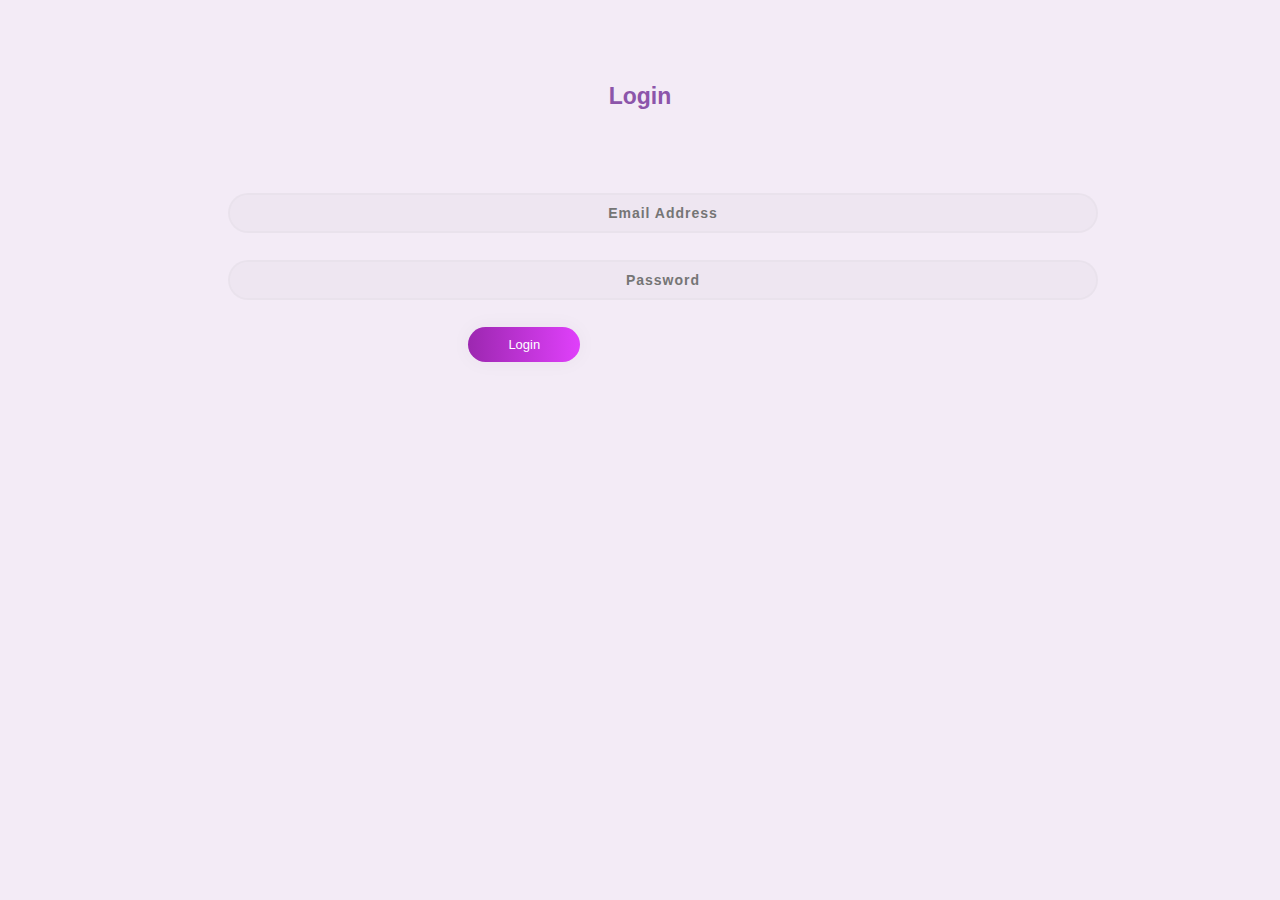
<file: target/classes/templates/index.html>
<!DOCTYPE html>
<html lang="en" xmlns="http://www.w3.org/1999/xhtml"
         xmlns:th="http://www.thymeleaf.org">
<head>
    <meta charset="UTF-8">
    <title>Employee Management System</title>
    <title>Login Form</title>
    <meta name="viewport" content="width=device-width, initial-scale=1" />
    <style>
        body {
            background-color: #F3EBF6;
            font-family: 'Ubuntu', sans-serif;
        }
        .sign {
            padding-top: 60px;
            color: #8C55AA;
            font-family: 'Ubuntu', sans-serif;
            font-weight: bold;
            font-size: 23px;
        }
        .un {
            width: 76%;
            color: rgb(38, 50, 56);
            font-weight: 700;
            font-size: 14px;
            letter-spacing: 1px;
            background: rgba(136, 126, 126, 0.04);
            padding: 10px 20px;
            border: none;
            border-radius: 20px;
            outline: none;
            box-sizing: border-box;
            border: 2px solid rgba(0, 0, 0, 0.02);
            margin-bottom: 50px;
            margin-left: 46px;
            text-align: center;
            margin-bottom: 27px;
            font-family: 'Ubuntu', sans-serif;
        }
        form.form1 {
            padding: 60px;
            text-align: center;

        }
        .pass {
            width: 76%;
            color: rgb(38, 50, 56);
            font-weight: 700;
            font-size: 14px;
            letter-spacing: 1px;
            background: rgba(136, 126, 126, 0.04);
            padding: 10px 20px;
            border: none;
            border-radius: 20px;
            outline: none;
            box-sizing: border-box;
            border: 2px solid rgba(0, 0, 0, 0.02);
            margin-bottom: 50px;
            margin-left: 46px;
            text-align: center;
            margin-bottom: 27px;
            font-family: 'Ubuntu', sans-serif;
        }
        .un:focus, .pass:focus {
            border: 2px solid rgba(0, 0, 0, 0.18) !important;

        }
        .submit {
            cursor: pointer;
            border-radius: 5em;
            color: #fff;
            background: linear-gradient(to right, #9C27B0, #E040FB);
            border: 0;
            padding-left: 40px;
            padding-right: 40px;
            padding-bottom: 10px;
            padding-top: 10px;
            font-family: 'Ubuntu', sans-serif;
            margin-left: 35%;
            font-size: 13px;
            box-shadow: 0 0 20px 1px rgba(0, 0, 0, 0.04);
        }

        a {
            text-shadow: 0px 0px 3px rgba(117, 117, 117, 0.12);
            color: #E1BEE7;
            text-decoration: none
        }

        .submit {
            display: flex;
            text-align: center;

        }

        @media (max-width: 600px) {

        }
    </style>
</head>

<body>

<div class="Login">
<p class="sign" align="center">Login</p>
<form class="form1" action="#" th:action="@{/Login}" th:object="${employeeLogin}" method="post">
    <input class="un " th:type="email" align="center" th:field="*{email}" placeholder="Email Address" required/>
    <input class="pass" th:type="password" align="center" th:field="*{password}" style="-webkit-text-security: circle" placeholder="Password" required/>
    <button class="submit" align="center">Login</button>

</form>
    </div>
</body>
</html>
</file>
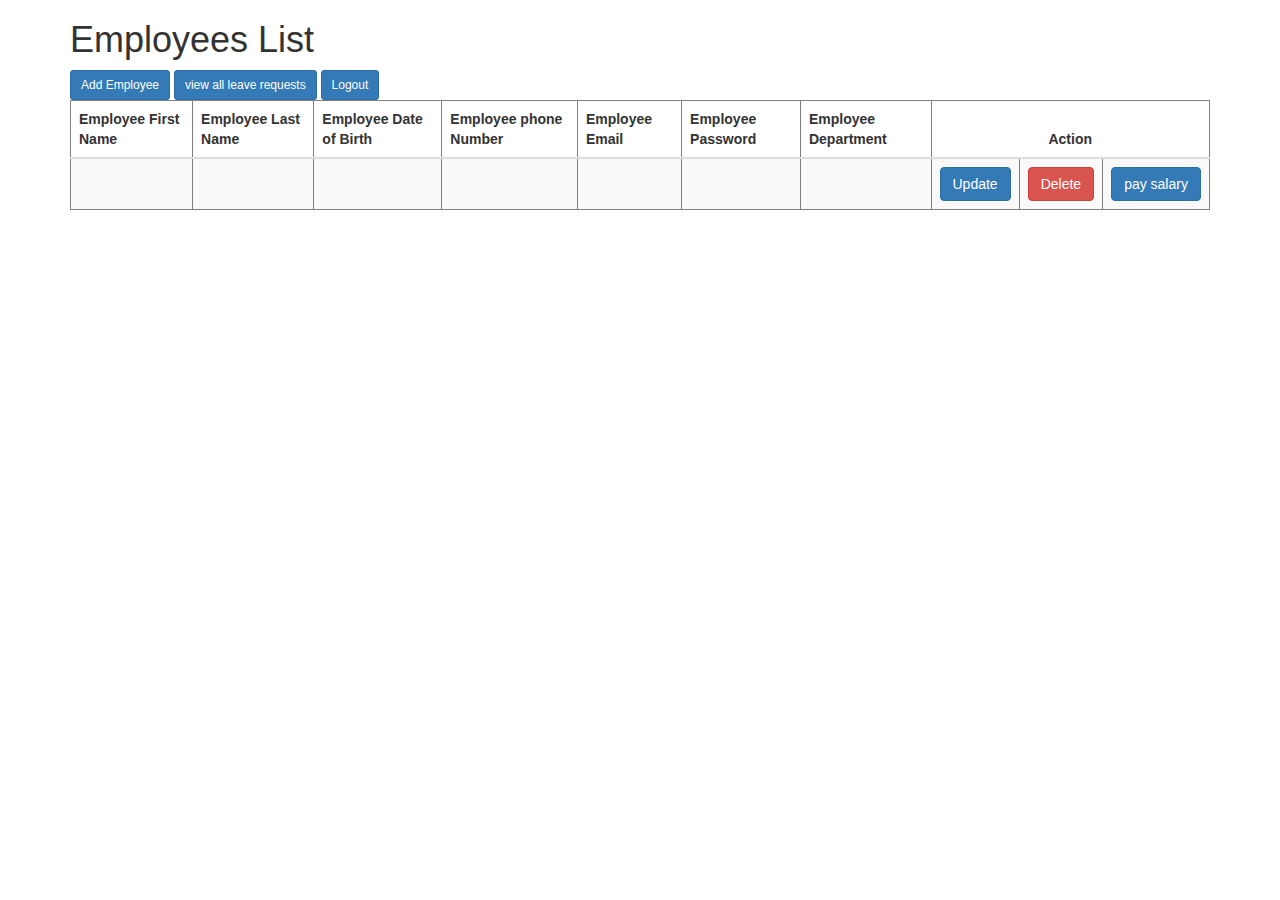
<file: target/classes/templates/adminDashboard.html>
<!DOCTYPE html>
<html lang="en" xmlns="http://www.w3.org/1999/xhtml"
      xmlns:th="http://www.thymeleaf.org">
<head>
    <meta charset="UTF-8">
    <title>Employee Management System</title>
    <link rel="stylesheet"
          href="https://maxcdn.bootstrapcdn.com/bootstrap/3.3.7/css/bootstrap.min.css"
          integrity="sha384-BVYiiSIFeK1dGmJRAkycuHAHRg32OmUcww7on3RYdg4Va+PmSTsz/K68vbdEjh4u"
          crossorigin="anonymous">
</head>
<body>

<div class="container my-2">
    <h1>Employees List</h1>
    <a th:href = "@{/showNewEmployeeForm}" class="btn btn-primary btn-sm mb-3">Add Employee</a>
    <a th:href = "@{/adminViewEmployeeLeaveRequest}" class="btn btn-primary btn-sm mb-3">view all leave requests</a>
    <a th:href = "@{/logout}" class="btn btn-primary btn-sm mb-3">Logout</a>

    <table border="1" class="table table-striped table-responsive-md">
        <thead>
        <tr>
            <th>Employee First Name</th>
            <th>Employee Last Name</th>
            <th>Employee Date of Birth</th>
            <th>Employee phone Number</th>
            <th>Employee Email</th>
            <th>Employee Password</th>
            <th>Employee Department</th>
            <th colspan="3" style="text-align: center"><b>Action</b></th>

        </tr>
        </thead>
        <tbody>
        <tr th:each="employee : ${listEmployees}">
            <td th:text="${employee.firstName}"></td>
            <td th:text="${employee.lastName}"></td>
            <td th:text="${employee.dob}"></td>
            <td th:text="${employee.phoneNumber}"></td>
            <td th:text="${employee.email}"></td>
            <td th:text="${employee.password}"></td>
            <td th:text="${employee.department}"></td>
            <td><a th:href="@{/showEmployeeFormForUpdate/{id}(id=${employee.id})}" class = "btn btn-primary">Update</a>
            </td>
            <td><a th:href="@{/showEmployeeFormForUpdate/{id}(id=${employee.id})}" class = "btn btn-danger">Delete</a></td>
            <td><a th:href="@{/paySalary/{id}(id=${employee.id})}" class = "btn btn-primary">pay salary</a></td>

        </tr>
        </tbody>
    </table>

</div>

</body>
</html>
</file>
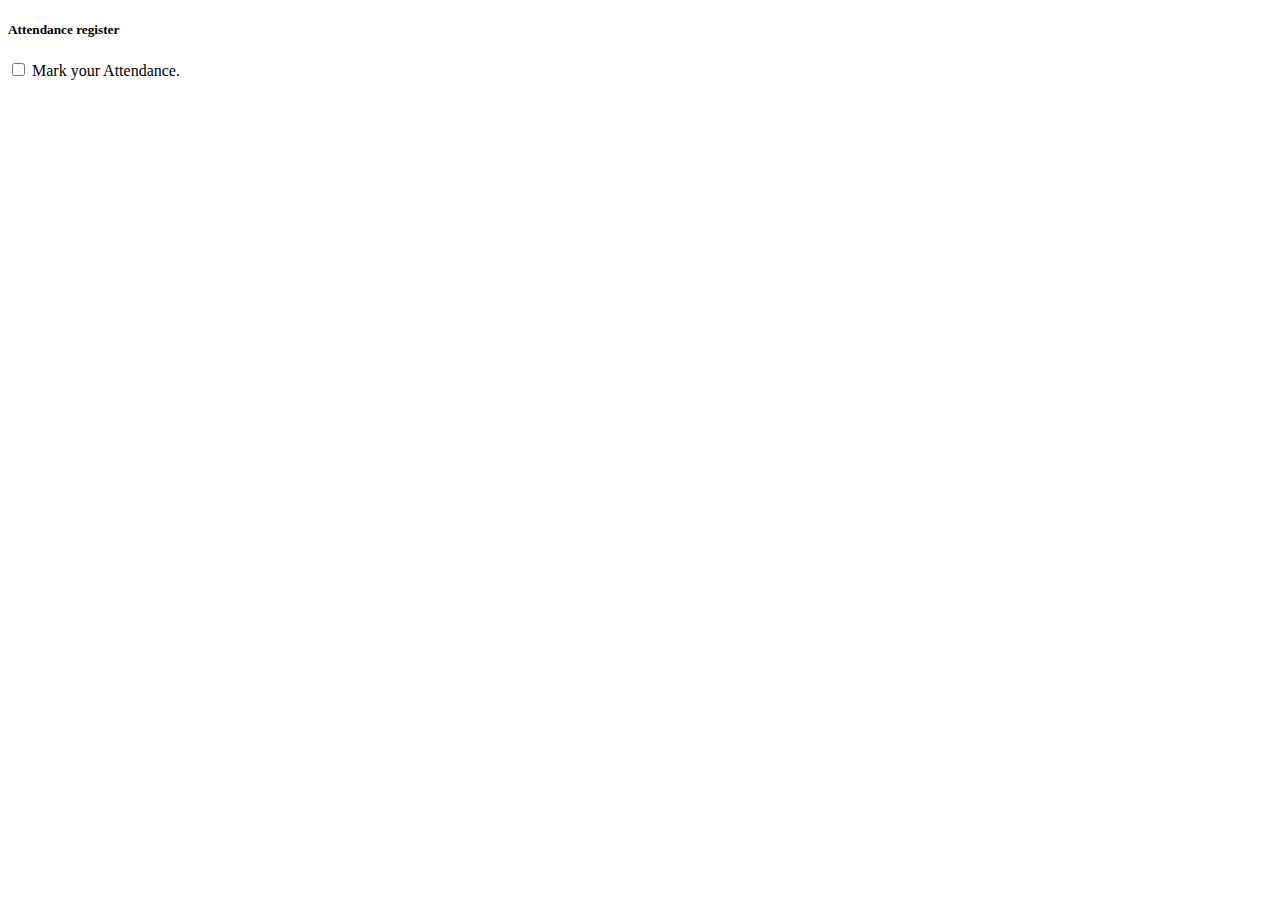
<file: target/classes/templates/attendanceSheet.html>
<!DOCTYPE html>
<html lang="en"xmlns="http://www.w3.org/1999/xhtml"
      xmlns:th="http://www.thymeleaf.org">
<head>
    <meta charset="UTF-8">
    <title>Title</title>
</head>
<body>
<div class="card-body">
    <h5 class="card-title">Attendance register</h5>
    <a th:href="@{/saveAttendance}" class="btn btn-primary">
        <div class="form-check">
            <input class="form-check-input" type="checkbox" value="" id="flexCheckChecked">
            <label class="form-check-label" for="flexCheckChecked">
                Mark your Attendance.
            </label>
        </div>
    </a>
</div>
</body>
</html>
</file>
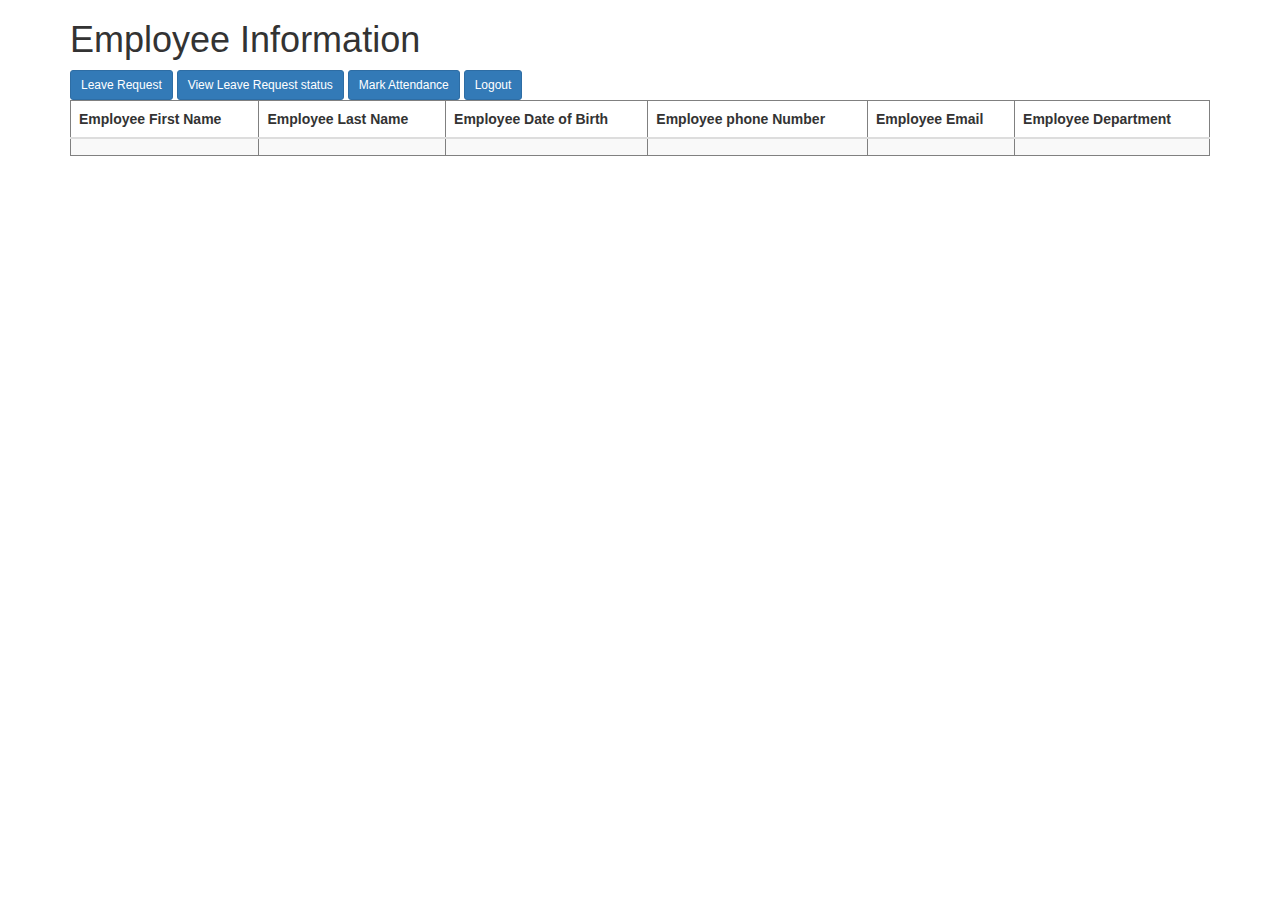
<file: target/classes/templates/employeeDashboard.html>
<!DOCTYPE html>
<html lang="en"xmlns="http://www.w3.org/1999/xhtml"
      xmlns:th="http://www.thymeleaf.org">
<head>
    <meta charset="UTF-8">
    <link rel="stylesheet"
          href="https://maxcdn.bootstrapcdn.com/bootstrap/3.3.7/css/bootstrap.min.css"
          integrity="sha384-BVYiiSIFeK1dGmJRAkycuHAHRg32OmUcww7on3RYdg4Va+PmSTsz/K68vbdEjh4u"
          crossorigin="anonymous">
    <title>Employee Management System</title>
</head>
<body>
<div class="container my-2">
    <h1>Employee Information</h1>
    <a th:href = "@{/leaveRequestForm}" class="btn btn-primary btn-sm mb-3">Leave Request</a>
    <a th:href = "@{/viewEmployeeLeaveStatus}" class="btn btn-primary btn-sm mb-3">View Leave Request status</a>
    <a th:href = "@{/saveAttendance}" class="btn btn-primary btn-sm mb-3">Mark Attendance</a>
    <a th:href = "@{/logout}" class="btn btn-primary btn-sm mb-3">Logout</a>
    <table border="1" class="table table-striped table-responsive-md">
        <thead>
        <tr>
            <th>Employee First Name</th>
            <th>Employee Last Name</th>
            <th>Employee Date of Birth</th>
            <th>Employee phone Number</th>
            <th>Employee Email</th>
            <th>Employee Department</th>

        </tr>
        </thead>
        <tbody>
        <tr th:object="${employee}">
            <td th:text="${employee.firstName}"></td>
            <td th:text="${employee.lastName}"></td>
            <td th:text="${employee.dob}"></td>
            <td th:text="${employee.phoneNumber}"></td>
            <td th:text="${employee.email}"></td>
            <td th:text="${employee.department}"></td>
        </tr>
        </tbody>
    </table>

</div>
</body>
</html>
</file>
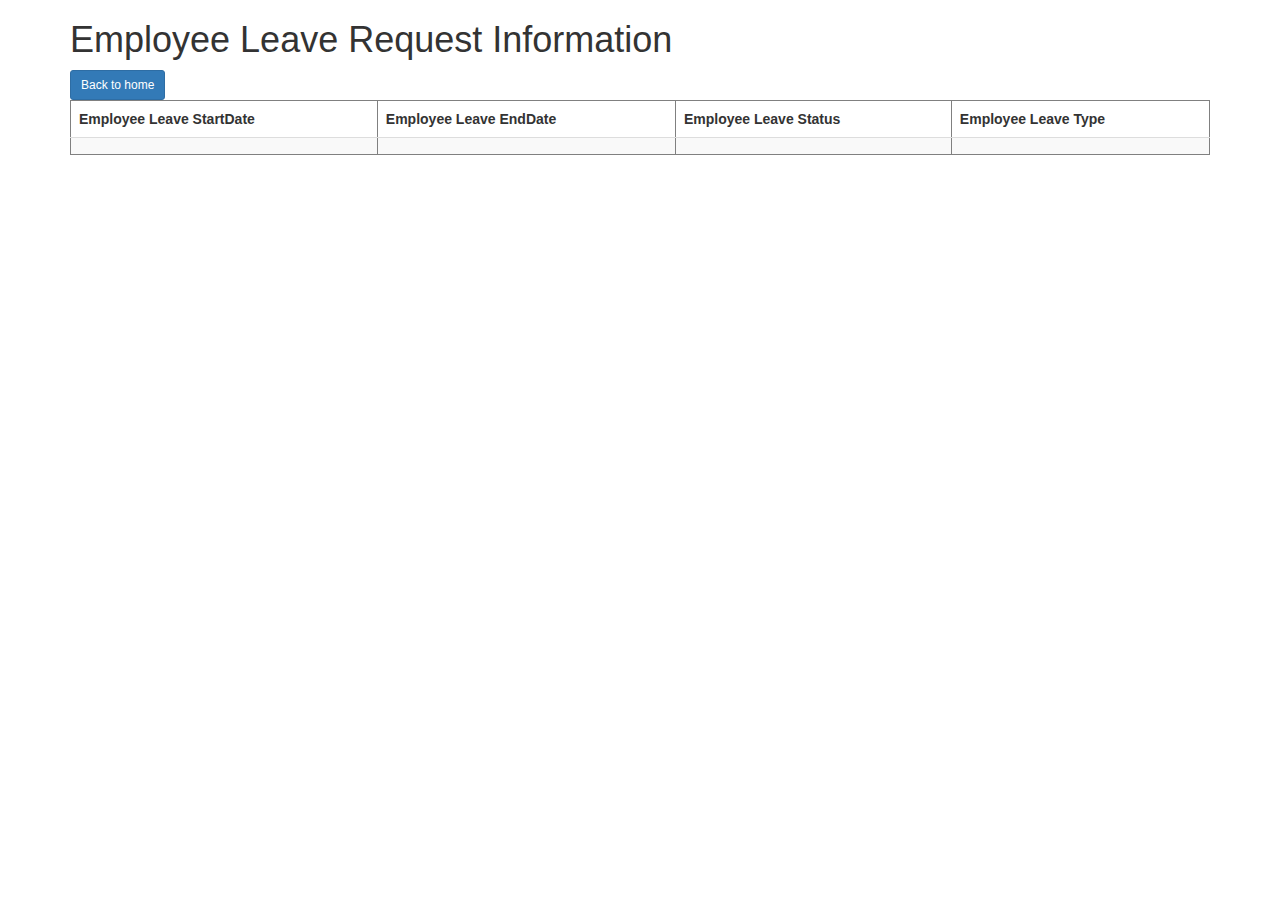
<file: target/classes/templates/EmployeeLeaveStatus.html>
<!DOCTYPE html>
<html lang="en" xmlns="http://www.w3.org/1999/xhtml"
      xmlns:th="http://www.thymeleaf.org">
<head>
    <meta charset="UTF-8">
    <link rel="stylesheet"
          href="https://maxcdn.bootstrapcdn.com/bootstrap/3.3.7/css/bootstrap.min.css"
          integrity="sha384-BVYiiSIFeK1dGmJRAkycuHAHRg32OmUcww7on3RYdg4Va+PmSTsz/K68vbdEjh4u"
          crossorigin="anonymous">
    <title>Employee Management System</title>
</head>
<body>
<div class="container my-2">
    <h1>Employee Leave Request Information</h1>

    <a th:href = "@{/homePage}" class="btn btn-primary btn-sm mb-3">Back to home</a>
    <table border="1" class = "table table-striped table-responsive-md">
        <thead>
        <tr>

            <td><b>Employee Leave StartDate</b></td>
            <td><b>Employee Leave EndDate</b></td>
            <td><b>Employee Leave Status</b></td>
            <td><b>Employee Leave Type</b></td>
        </tr>
        </thead>
        <tbody>
        <tr th:each="employeeLeave : ${viewEmployeeLeaveStatus}">
            <td th:text="${employeeLeave.leaveStartDate}"></td>
            <td th:text="${employeeLeave.leaveEndDate}"></td>
            <td th:text="${employeeLeave.leaveStatus}"></td>
            <td th:text="${employeeLeave.leaveType}"></td>
        </tr>
        </tbody>
    </table>
</div>
</body>
</html>
</file>
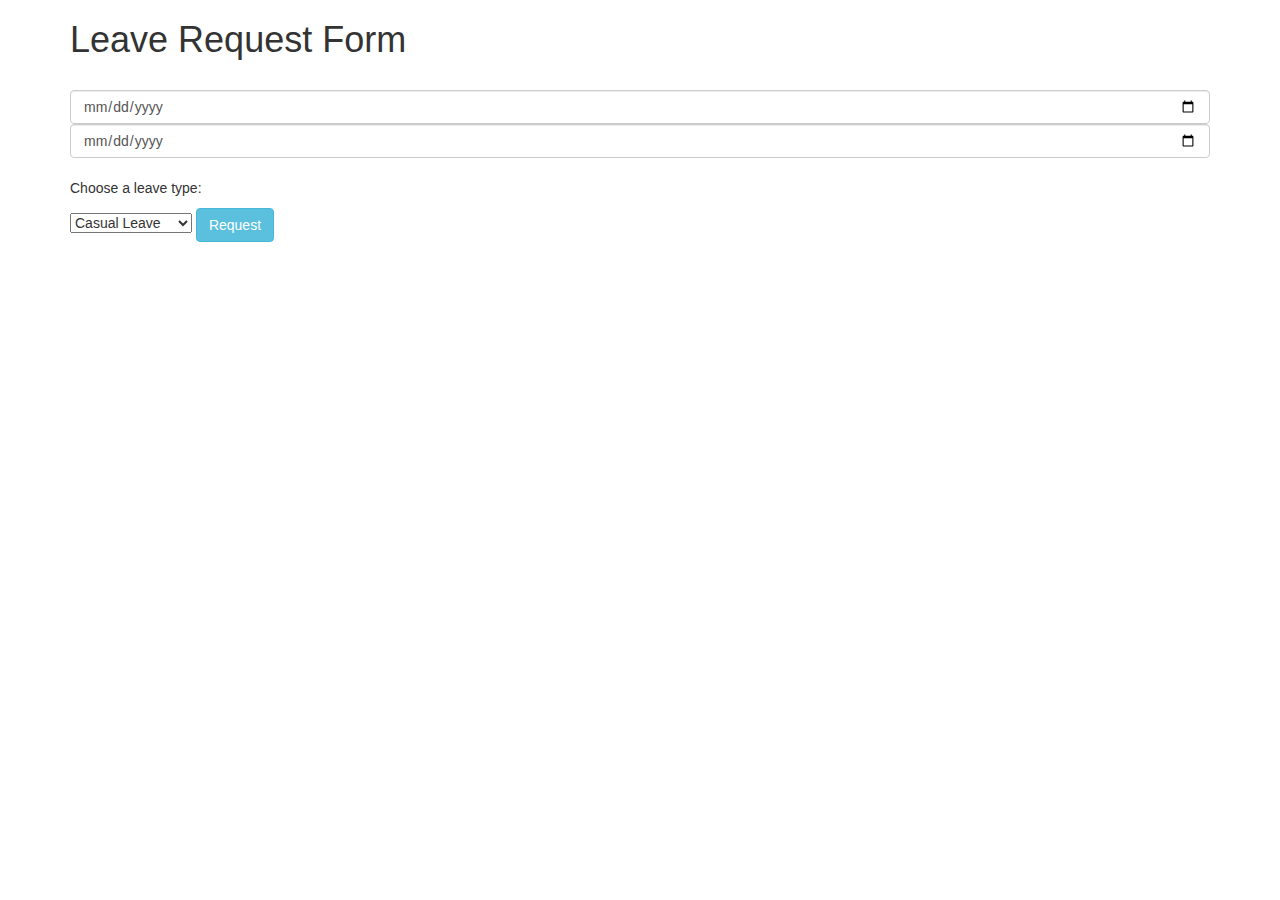
<file: target/classes/templates/leaveRequest.html>
<!DOCTYPE html>
<html lang="en"xmlns="http://www.w3.org/1999/xhtml"
      xmlns:th="http://www.thymeleaf.org">
<head>
    <meta charset="UTF-8">
    <title>Leave Request Form</title>
    <link rel="stylesheet"
          href="https://maxcdn.bootstrapcdn.com/bootstrap/3.3.7/css/bootstrap.min.css"
          integrity="sha384-BVYiiSIFeK1dGmJRAkycuHAHRg32OmUcww7on3RYdg4Va+PmSTsz/K68vbdEjh4u"
          crossorigin="anonymous">
</head>
<body>
<div class="container">
    <h1>Leave Request Form</h1>
    <br>
    <form th:action="@{/displayEmployeeRequest}" th:object="${leaveRequest}" method="post">
        <input type="date" th:field="*{leaveStartDate}" name="leaveStartDate" placeholder="start date" class="form-control mb-4 col-4" required>
        <input type="date" th:field="*{leaveEndDate}"name="leaveEndDate" placeholder="End date" class="form-control mb-4 col-4" required>
        <br>
        <p>Choose a leave type:</p>
        <select name="leaveType" th:field="*{leaveType}" required>
            <option value="casual leave">Casual Leave</option>
            <option value="sick leave">Sick Leave</option>
            <option value="Maternity leave">Maternity Leave</option>
            <option value="Annual leave">Annual Leave</option>
        </select>
        <button type="submit" class="btn btn-info col-2">Request</button>
    </form>
</div>
</body>
</html>
</file>
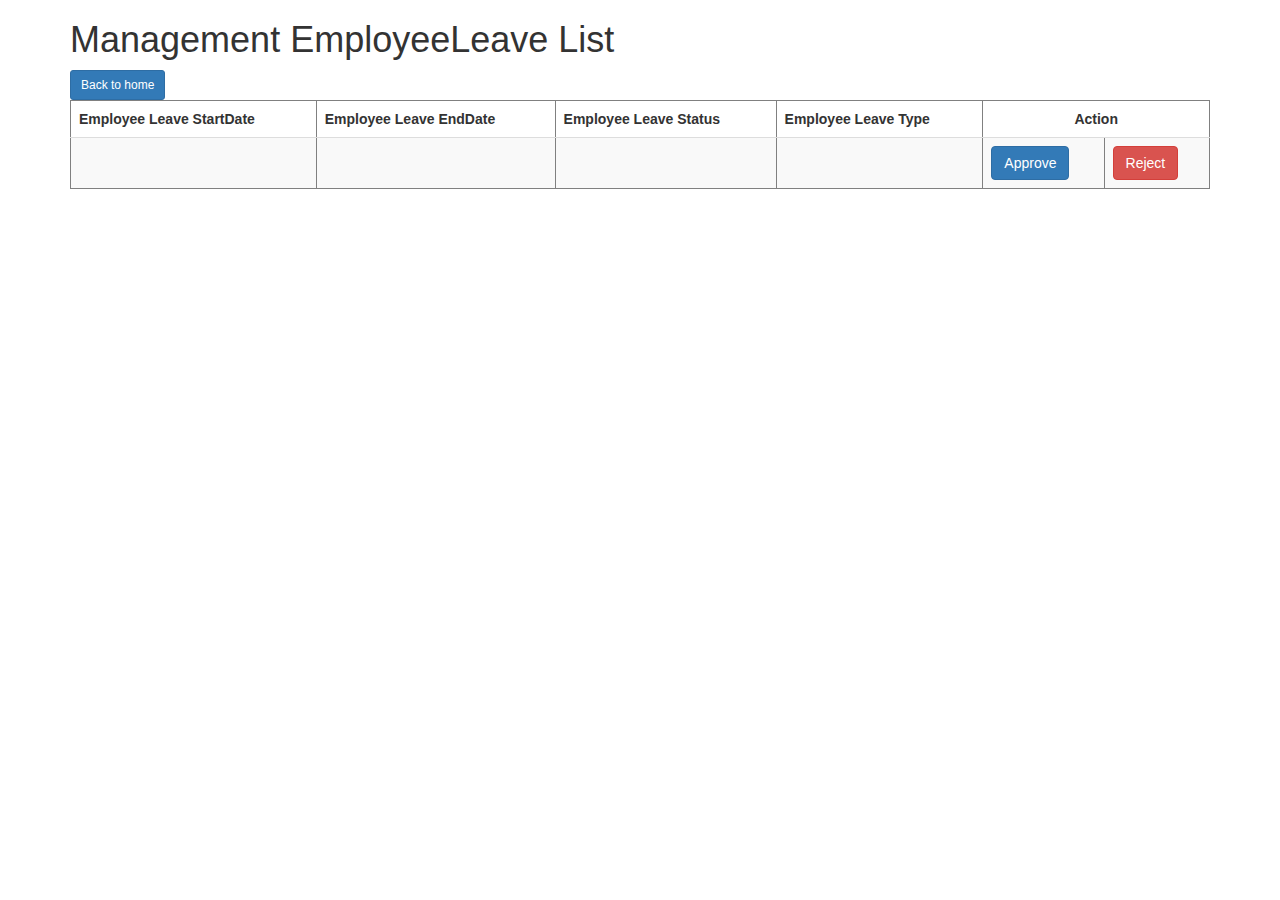
<file: target/classes/templates/managementLeaveDashboard.html>
<!DOCTYPE html>
<html lang="en" xmlns="http://www.w3.org/1999/xhtml"
      xmlns:th="http://www.thymeleaf.org">
<head>
    <meta charset="UTF-8">
    <title>Employee Management System</title>
    <link rel="stylesheet"
          href="https://maxcdn.bootstrapcdn.com/bootstrap/3.3.7/css/bootstrap.min.css"
          integrity="sha384-BVYiiSIFeK1dGmJRAkycuHAHRg32OmUcww7on3RYdg4Va+PmSTsz/K68vbdEjh4u"
          crossorigin="anonymous">
</head>
<body>
<div class="container my-2">
    <h1>Management EmployeeLeave List</h1>

    <a th:href = "@{/homePage}" class="btn btn-primary btn-sm mb-3">Back to home</a>
    <table border="1" class = "table table-striped table-responsive-md">
        <thead>
        <tr>

            <td><b>Employee Leave StartDate</b></td>
            <td><b>Employee Leave EndDate</b></td>
            <td><b>Employee Leave Status</b></td>
            <td><b>Employee Leave Type</b></td>
            <td colspan="2" style="text-align: center"><b>Action</b></td>
        </tr>
        </thead>
        <tbody>
        <tr th:each="employee: ${employeeLeaveList}">
            <td th:text="${employee.leaveStartDate}"></td>
            <td th:text="${employee.leaveEndDate}"></td>
            <td th:text="${employee.leaveStatus}"></td>
            <td th:text="${employee.leaveType}"></td>
            <td> <a th:href="@{/approveEmployeeLeaveRequest/{id}(id=${employee.leaveId})}" class="btn btn-primary">Approve</a>
            <td><a th:href="@{/rejectEmployeeLeaveRequest/{id}(id=${employee.leaveId})}" class="btn btn-danger">Reject</a></td>
        </tr>
        </tbody>
    </table>
</div>
</body>
</html>
</file>
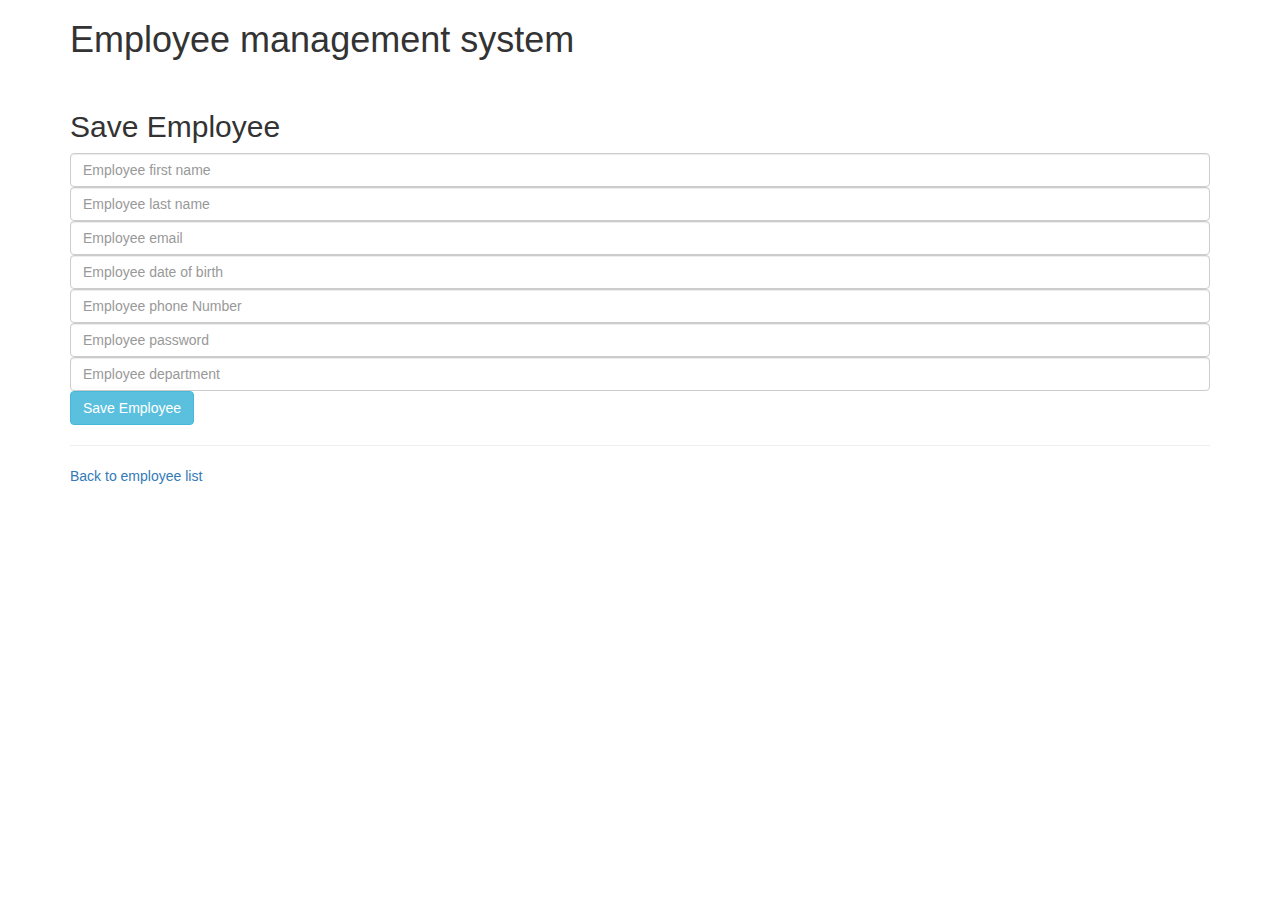
<file: target/classes/templates/new_employee.html>
<!DOCTYPE html>
<html lang="en"xmlns="http://www.w3.org/1999/xhtml"
      xmlns:th="http://www.thymeleaf.org">
<head>
    <meta charset="UTF-8">
    <title>Employee management system</title>
    <link rel="stylesheet"
          href="https://maxcdn.bootstrapcdn.com/bootstrap/3.3.7/css/bootstrap.min.css"
          integrity="sha384-BVYiiSIFeK1dGmJRAkycuHAHRg32OmUcww7on3RYdg4Va+PmSTsz/K68vbdEjh4u"
          crossorigin="anonymous">
</head>
<body>
<div class="container">
    <h1>Employee management system</h1>
    <br>
    <h2>Save Employee</h2>

    <form action="#" th:action="@{/saveEmployee}" th:object="${employee}" method="POST">

    <input type="text" th:field="*{firstName}" placeholder="Employee first name" class="form-control mb-4 col-4">
    <input type="text" th:field="*{lastName}" placeholder="Employee last name" class="form-control mb-4 col-4">
    <input type="text" th:field="*{email}" placeholder="Employee email" class="form-control mb-4 col-4">
    <input type="text" th:field="*{dob}" placeholder="Employee date of birth" class="form-control mb-4 col-4">
    <input type="text" th:field="*{phoneNumber}" placeholder="Employee phone Number" class="form-control mb-4 col-4">
    <input type="text" th:field="*{password}" placeholder="Employee password" class="form-control mb-4 col-4">
    <input type="text" th:field="*{department}" placeholder="Employee department" class="form-control mb-4 col-4">

    <button type="submit" class="btn btn-info col-2">Save Employee</button>

    </form>
    <hr>

    <a th:href="@{/homePage}">Back to employee list</a>
</div>
</body>
</html>
</file>
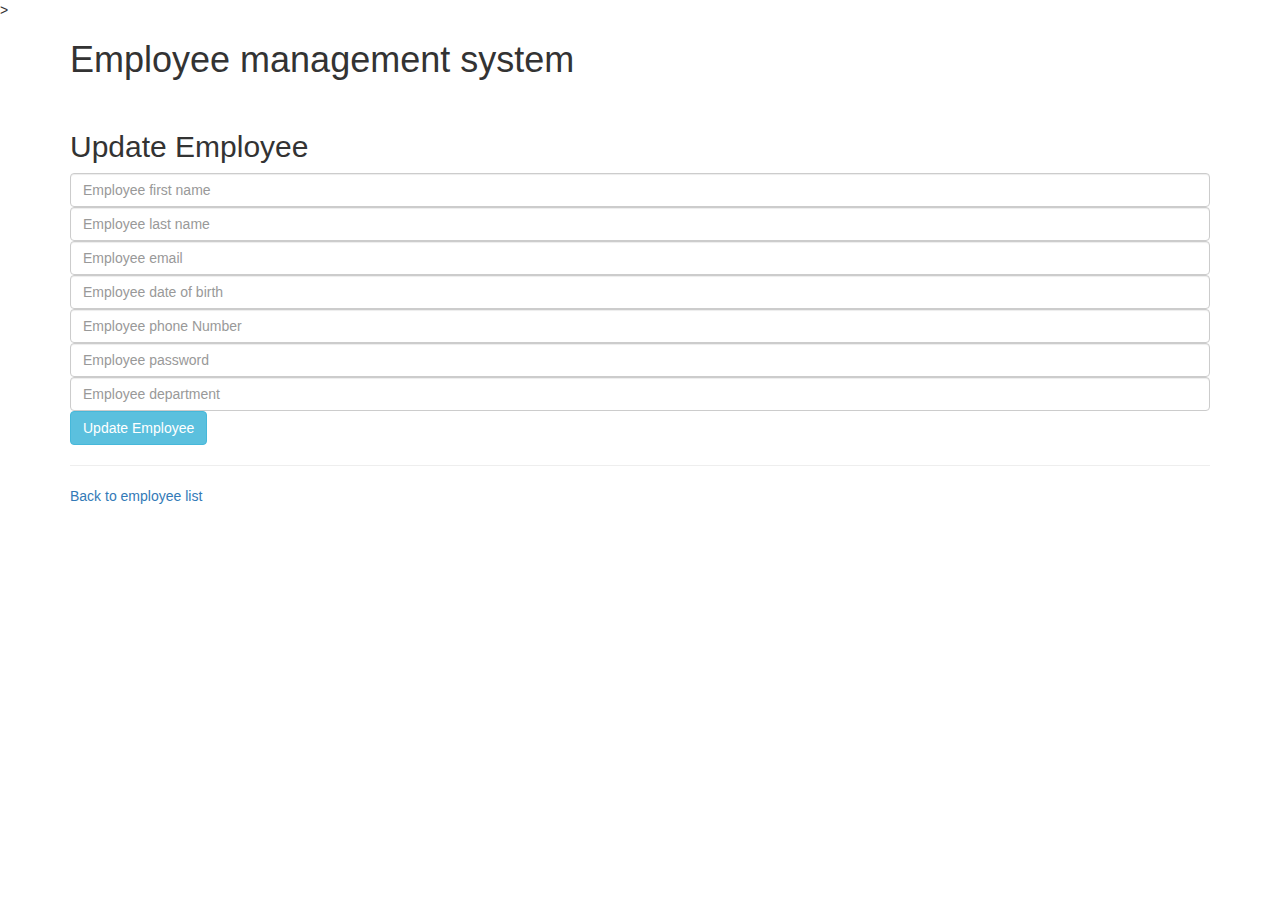
<file: target/classes/templates/update_employee.html>
<!DOCTYPE html>
<html lang="en"xmlns="http://www.w3.org/1999/xhtml"
xmlns:th="http://www.thymeleaf.org">>
<head>
    <meta charset="UTF-8">
    <title>Employee management system</title>
    <link rel="stylesheet"
          href="https://maxcdn.bootstrapcdn.com/bootstrap/3.3.7/css/bootstrap.min.css"
          integrity="sha384-BVYiiSIFeK1dGmJRAkycuHAHRg32OmUcww7on3RYdg4Va+PmSTsz/K68vbdEjh4u"
          crossorigin="anonymous">
</head>
<body>
<div class="container">
    <h1>Employee management system</h1>
    <br>
    <h2>Update Employee</h2>

    <form action="#" th:action="@{/saveEmployee}" th:object="${employee}" method="POST">

        <input type="hidden" th:field="*{id}"/>

        <input type="text" th:field="*{firstName}" placeholder="Employee first name" class="form-control mb-4 col-4">
        <input type="text" th:field="*{lastName}" placeholder="Employee last name" class="form-control mb-4 col-4">
        <input type="text" th:field="*{email}" placeholder="Employee email" class="form-control mb-4 col-4">
        <input type="text" th:field="*{dob}" placeholder="Employee date of birth" class="form-control mb-4 col-4">
        <input type="text" th:field="*{phoneNumber}" placeholder="Employee phone Number" class="form-control mb-4 col-4">
        <input type="text" th:field="*{password}" placeholder="Employee password" class="form-control mb-4 col-4">
        <input type="text" th:field="*{department}" placeholder="Employee department" class="form-control mb-4 col-4">

        <button type="submit" class="btn btn-info col-2">Update Employee</button>

    </form>
    <hr>

    <a th:href="@{/homePage}">Back to employee list</a>
</div>
</body>
</html>
</file>
